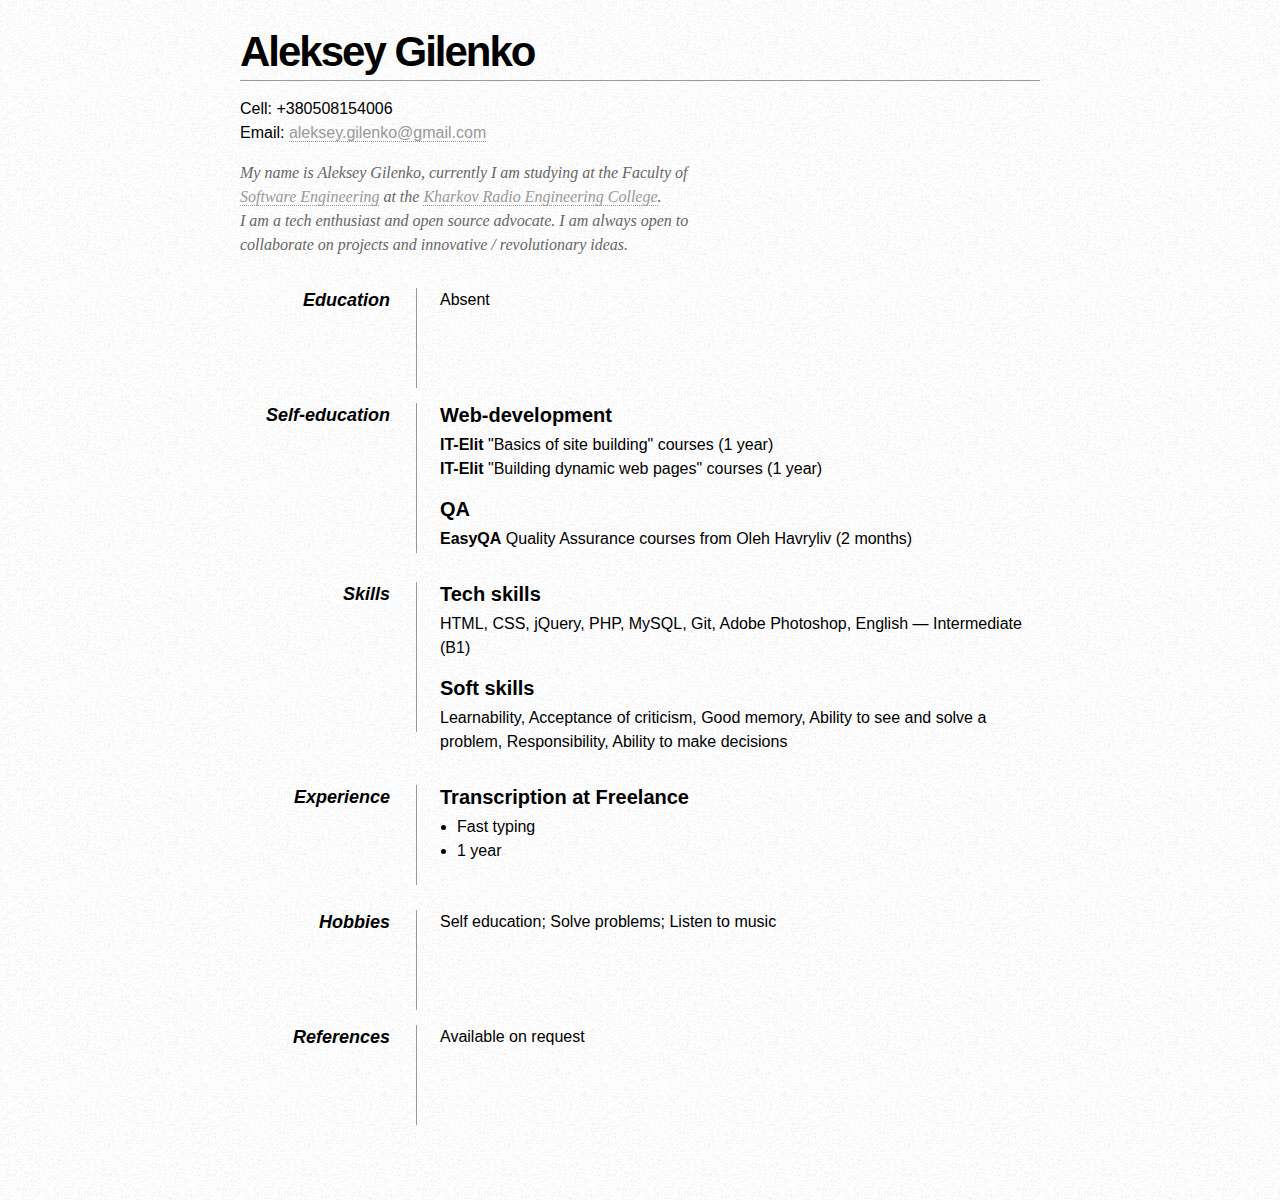
<file: Resume/index.html>
<!DOCTYPE html PUBLIC "-//W3C//DTD XHTML 1.0 Strict//EN" "http://www.w3.org/TR/xhtml1/DTD/xhtml1-strict.dtd">
<html xmlns = "http://www.w3.org/1999/xhtml" xml:lang = "en" lang = "en">
<head>
    <meta http-equiv = "Content-Type" content = "text/html"; charset = "utf-8">
    <title>One Page Resume</title>
    <style>
        * {
          margin: 0;
          padding: 0;
        }

        body {
          font: 16px Helvetica, Sans-Serif;
          line-height: 24px;
          background: url(images/noise.jpg);
        }

        h1 {
          margin: 0 0 16px 0;
          padding: 0 0 16px 0;
          font-size: 42px;
          font-weight: bold;
          letter-spacing: -2px;
          border-bottom: 1px solid #999;
        }

        h2 {
          font-size: 20px;
          margin: 0 0 6px 0;
          position: relative;
        }

        h2 span {
          position: absolute; bottom: 0; right: 0; font-style: italic; font-family: Georgia, Serif; font-size: 16px; color: #999; font-weight: normal;
        }

        p {
          margin: 0 0 16px 0;
        }

        a {
          color: #999;
          text-decoration: none;
          border-bottom: 1px dotted #999;
        }

        ul {
          margin: 0 0 32px 17px;
        }

        dt {
          font-style: italic;
          font-weight: bold;
          font-size: 18px;
          text-align: right;
          padding: 0 26px 0 0;
          width: 150px;
          float: left;
          height: 100px;
          border-right: 1px solid #999;  }

        dd {
          width: 600px;
          float: right;
        }

        dd.clear {
          float: none;
          margin: 0;
          height: 15px;
        }

        a:hover {
          border-bottom-style: solid;
          color: black;
        }

        .clear {
          clear: both;
        }

        #page-wrap {
          width: 800px;
          margin: 40px auto 60px;
        }

        #pic {
          float: right;
          margin: -30px 0 0 0;
        }

        #objective {
          width: 500px;
          float: left;
        }

        #objective p {
          font-family: Georgia, Serif;
          font-style: italic;
          color: #666;
        }

        .self_education {
          height: 150px;
        }

        .skills {
          height: 150px;
        }
    </style>
</head>
<body>
    <div id = "page-wrap">
    
        <!-- <img src="images/cthulu.png" alt="Photo of Cthulu" id="pic" /> -->
    
        <div id = "contact-info" class = "vcard">
        
            <!-- Microformats! -->

            <h1 class = "fn">Aleksey Gilenko</h1>
        
            <p>
                Cell: <span class = "tel">+380508154006</span><br>
                Email: <a class = "email" href = "mailto:greatoldone@lovecraft.com">aleksey.gilenko@gmail.com</a>
            </p>
        </div>
                
        <div id = "objective">
            <p>
                My name is Aleksey Gilenko, currently I am studying at the Faculty of <a href='http://www.hrtt.kh.ua/2017/04/16/%d1%96%d0%bd%d0%b6%d0%b5%d0%bd%d0%b5%d1%80%d1%96%d1%8f-%d0%bf%d1%80%d0%be%d0%b3%d1%80%d0%b0%d0%bc%d0%bd%d0%be%d0%b3%d0%be-%d0%b7%d0%b0%d0%b1%d0%b5%d0%b7%d0%bf%d0%b5%d1%87%d0%b5%d0%bd%d0%bd%d1%8f/' target='blank'>Software Engineering</a> at the <a href='http://www.hrtt.kh.ua/' target='blank'>Kharkov Radio Engineering College</a>.<br>
                I am a tech enthusiast and open source advocate. I am always open to collaborate on projects and innovative / revolutionary ideas. 
            </p>
        </div>
        
        <div class = "clear"></div>
        
        <dl>
            <dd class = "clear"></dd>
            
            <dt>Education</dt>
            <dd>
                Absent
                <!-- Place for education
                <h2>The name of the institution</h2>
                <p>
                    <strong>Major:</strong> Name of specialty<br>
                    <strong>Minor:</strong> Name of specialty
                </p>
                -->
            </dd>

            <dd class = "clear"></dd>

            <dt class = "self_education">Self-education</dt>
            <dd>
                <h2>Web-development</h2>
                <p>
                    <strong>IT-Elit</strong> "Basics of site building" courses (1 year)<br>
                    <strong>IT-Elit</strong> "Building dynamic web pages" courses (1 year)
                </p>

                <h2>QA</h2>
                <p>
                    <strong>EasyQA</strong> Quality Assurance courses from Oleh Havryliv (2 months)<br>
                </p>
            </dd>
            
            <dd class = "clear"></dd>
            
            <dt class = "skills">Skills</dt>
            <dd>
                <h2>Tech skills</h2>
                <p>HTML, CSS, jQuery, PHP, MySQL, Git, Adobe Photoshop, English — Intermediate (B1)</p>
                
                <h2>Soft skills</h2>
                <p>Learnability, Acceptance of criticism, Good memory, Ability to see and solve a problem, Responsibility, Ability to make decisions</p>
            </dd>
            
            <dd class = "clear"></dd>
            
            <dt>Experience</dt>
            <dd>
                <h2>Transcription at Freelance</h2>
                <ul>
                    <li>Fast typing</li>
                    <li>1 year</li>
                </ul>
            <!-- Place for experience
                <h2>Position <span>Company</span></h2>
                <ul>
                    <li>Achievements</li>
                    <li>Achievements</li>
                    <li>Achievements</li>
                </ul>
                
                <h2>Position <span>Company</span></h2>
                <ul>
                    <li>Achievements</li>
                    <li>Achievements</li>
                    <li>Achievements</li>
                </ul>
            -->
            </dd>
            
            <dd class = "clear"></dd>
            
            <dt>Hobbies</dt>
            <dd>Self education; Solve problems; Listen to music</dd>
            
            <dd class = "clear"></dd>
            
            <dt>References</dt>
            <dd>Available on request</dd>
            
            <dd class = "clear"></dd>
        </dl>
        
        <div class = "clear"></div>
    
    </div>
</body>
</html>
</file>
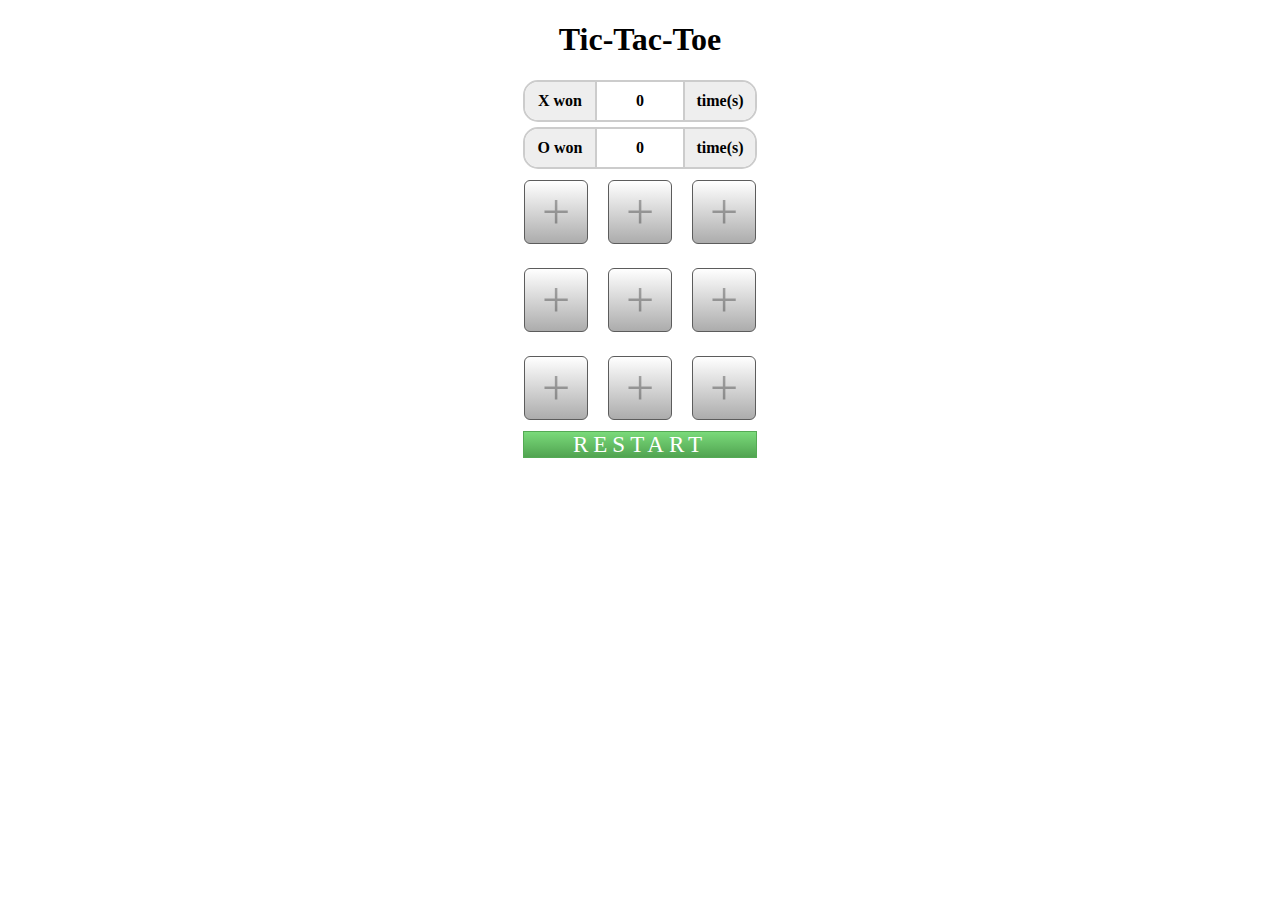
<file: Projects/Tic-Tac-Toe/index.html>
<!DOCTYPE html>
<html lang="en">
<head>
	<meta charset="UTF-8">
	<meta name="viewport" content="width=290">
	<title>Tic Tac Toe</title>
	<link rel="stylesheet" type="text/css" href="css/style.css">
	<script src="js/jquery-3.6.0.min.js"></script>
	<script src="js/main.js"></script>
</head>
<body>
<div id="tic-tac-toe">
	<div class="info">
		<div class="logo">
				<h1>Tic-Tac-Toe</h1>
		</div>
		<div class="stats">
			<div class="x-won">
				<span id="x-stat" class="x-sign">X won</span>
				<span id="x-stat" class="number-of-x-wins">0</span>
				<span id="x-stat" class="x-times">time(s)</span>
			</div>
			<div class="o-won">
				<span id="o-stat" class="o-sign">O won</span>
				<span id="o-stat" class="number-of-o-wins">0</span>
				<span id="o-stat" class="o-times">time(s)</span>
			</div>
		</div>
	</div>
	<div class="game">
		<div class="field">
			<span class="first">
				<div id="first-line" class="one"><div id="cell-sign1" class="cell-sign1">+</div></div>
				<div id="first-line" class="two"><div id="cell-sign2" class="cell-sign2">+</div></div>
				<div id="first-line" class="three"><div id="cell-sign3" class="cell-sign3">+</div></div>
			</span>
			<span class="second">
				<div id="second-line" class="four"><div id="cell-sign4" class="cell-sign4">+</div></div>
				<div id="second-line" class="five"><div id="cell-sign5" class="cell-sign5">+</div></div>
				<div id="second-line" class="six"><div id="cell-sign6" class="cell-sign6">+</div></div>
			</span>
			<span class="third">
				<div id="third-line" class="seven"><div id="cell-sign7" class="cell-sign7">+</div></div>
				<div id="third-line" class="eight"><div id="cell-sign8" class="cell-sign8">+</div></div>
				<div id="third-line" class="nine"><div id="cell-sign9" class="cell-sign9">+</div></div>
			</span>
		</div>
		<div id="restart">
			<div class="restart-text">RESTART</div>
		</div>
	</div>
</div>
</body>
</html>
</file>
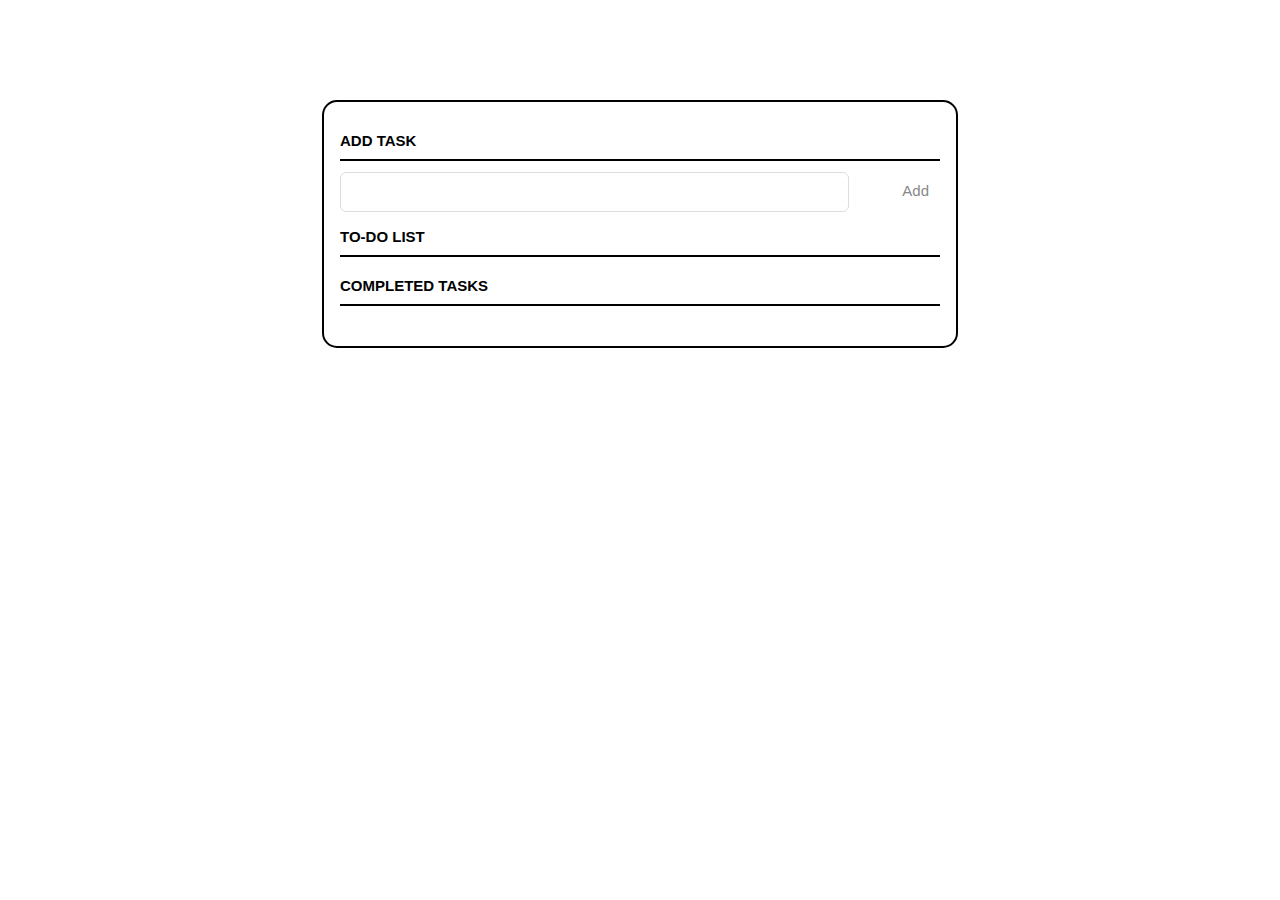
<file: Projects/To-Do-List/index.html>
<!DOCTYPE html>
<html lang="en">
<head>
    <meta charset="UTF-8">
    <title>To-Do List</title>
    <link rel="stylesheet" href="css/material-icons.css">
    <link rel="stylesheet" href="css/main.css">
</head>
<body>
    <div id="root">
        <div class="container">

            <h3>Add Task</h3>
            <input id="new-task" type="text">
            <button id="add">Add</button>

            <h3>To-Do List</h3>
            <ul id="unfinished-tasks">
            </ul>

            <h3>Completed Tasks</h3>
            <ul id="finished-tasks">
            </ul>

        </div>
    </div>
<script src="js/main.js"></script>
</body>
</html>
</file>
<file: Projects/Tic-Tac-Toe/css/style.css>
body {
    padding: 0;
    margin: 0;
}

#tic-tac-toe {
    display: block;
    margin-left: auto;
    margin-right: auto;
    text-align: center;
    height: 100%;
    width: 250px;
}

.logo{
    display: block;
    text-align: center;
}



/* !!! STATS START !!! */
.stats {
    position: relative;
    height: 100px;
}

.x-won {
    display: block;
    margin-left: auto;
    margin-right: auto;
    width: 230px;
    border: 2px solid #CCCCCC;
    border-radius: 15px;
}

.o-won {
    display: block;
    margin-left: auto;
    margin-right: auto;
    margin-top: 5px;
    width: 230px;
    border: 2px solid #CCCCCC;
    border-radius: 15px;
}

.x-sign {
    float: left;
    border-right: 2px solid #CCCCCC;
    background-color: #EEEEEE;
    border-radius: 13px 0 0 13px;
}

.x-times {
    float: right;
    border-left: 2px solid #CCCCCC;
    background-color: #EEEEEE;
    border-radius: 0 13px 13px 0;
}

.o-sign {
    float: left;
    border-right: 2px solid #CCCCCC;
    background-color: #EEEEEE;
    border-radius: 13px 0 0 13px;
}

.o-times {
    float: right;
    border-left: 2px solid #CCCCCC;
    background-color: #EEEEEE;
    border-radius: 0 13px 13px 0;
}

#x-stat {
    display: inline-block;
    padding-top: 10px;
    padding-bottom: 10px;
    width: 70px;
    font-weight: bold;
}

#o-stat {
    display: inline-block;
    padding-top: 10px;
    padding-bottom: 10px;
    width: 70px;
    font-weight: bold;
}
/* !!! STATS END !!! */



/* !!! GAME START !!! */
.game {
    display: block;
    padding-left: auto;
    padding-right: auto;
    width: 100%;
}

.field {
    display: block;
    margin-left: auto;
    margin-right: auto;
    width: 250px;
}

.first {
    display: inline-block;
    width: 250px;
}

.second {
    display: inline-block;
    width: 250px;
}

.third {
    display: inline-block;
    width: 250px;
}

#first-line {
    display: inline-block;
    margin-right: 8px;
    margin-left: 8px;
    width: 62px;
    height: 62px;
    border: 1px solid #5C5C5C;
    border-radius: 6px;
    background: linear-gradient(white, #ACACAC);
    cursor: pointer;
}

#second-line {
    display: inline-block;
    margin-right: 8px;
    margin-left: 8px;
    margin-top: 24px;
    width: 62px;
    height: 62px;
    border: 1px solid #5C5C5C;
    border-radius: 6px;
    background: linear-gradient(white, #ACACAC);
    cursor: pointer;
}

#third-line {
    display: inline-block;
    margin-right: 8px;
    margin-left: 8px;
    margin-top: 24px;
    width: 62px;
    height: 62px;
    border: 1px solid #5C5C5C;
    border-radius: 6px;
    background: linear-gradient(white, #ACACAC);
    box-shadow: 3px;
    cursor: pointer;
}

#first-line:hover {
    display: inline-block;
    margin-right: 8px;
    margin-left: 8px;
    width: 62px;
    height: 62px;
    border: 1px solid #5C5C5C;
    border-radius: 6px;
    background: linear-gradient(#ACACAC, white);
    cursor: pointer;
}

#second-line:hover {
    display: inline-block;
    margin-right: 8px;
    margin-left: 8px;
    width: 62px;
    height: 62px;
    border: 1px solid #5C5C5C;
    border-radius: 6px;
    background: linear-gradient(#ACACAC, white);
    cursor: pointer;
}

#third-line:hover {
    display: inline-block;
    margin-right: 8px;
    margin-left: 8px;
    width: 62px;
    height: 62px;
    border: 1px solid #5C5C5C;
    border-radius: 6px;
    background: linear-gradient(#ACACAC, white);
    cursor: pointer;
}

.cell-sign1 {
    padding-top: 2px;
    font-size: 50px;
    opacity: 0.3;
}

.cell-sign2 {
    padding-top: 2px;
    font-size: 50px;
    opacity: 0.3;
}

.cell-sign3 {
    padding-top: 2px;
    font-size: 50px;
    opacity: 0.3;
}

.cell-sign4 {
    padding-top: 2px;
    font-size: 50px;
    opacity: 0.3;
}

.cell-sign5 {
    padding-top: 2px;
    font-size: 50px;
    opacity: 0.3;
}

.cell-sign6 {
    padding-top: 2px;
    font-size: 50px;
    opacity: 0.3;
}

.cell-sign7 {
    padding-top: 2px;
    font-size: 50px;
    opacity: 0.3;
}

.cell-sign8 {
    padding-top: 2px;
    font-size: 50px;
    opacity: 0.3;
}

.cell-sign9 {
    padding-top: 2px;
    font-size: 50px;
    opacity: 0.3;
}

#restart {
    position: relative;
    display: block;
    margin-left: auto;
    margin-right: auto;
    margin-top: 11px;
    width: 232px;
    height: 25px;
    border: 1px solid #54AA54;
    background: linear-gradient(#7ADA7A, #51A451);
    cursor: pointer;
}

#restart:hover {
    position: relative;
    display: block;
    margin-left: auto;
    margin-right: auto;
    margin-top: 11px;
    width: 232px;
    height: 25px;
    border: 1px solid #54AA54;
    background: linear-gradient(#51A451, #7ADA7A);
    cursor: pointer;
}

.restart-text {
    color: white;
    font-size: 23px;
    letter-spacing: 5px;
}
/* !!! GAME END !!! */

/* CELLS ACTIVE STYLES START*/
.x-sign-cell {
    padding-top: 2px;
    font-size: 50px;
    color: white;
    width: 62px;
    height: 60px;
    border-radius: 5px;
    background: linear-gradient(#FFA0A4, #FF5546);
}

.o-sign-cell {
    padding-top: 2px;
    font-size: 50px;
    color: white;
    width: 62px;
    height: 60px;
    border-radius: 5px;
    background: linear-gradient(#ACBDFF, #464FFF);
}

/* CELLS ACTIVE STYLES END*/
</file>
<file: Projects/To-Do-List/css/material-icons.css>
/* fallback */
@font-face {
    font-family: 'Material Icons';
    font-style: normal;
    font-weight: 400;
    src: url(https://fonts.gstatic.com/s/materialicons/v32/2fcrYFNaTjcS6g4U3t-Y5ZjZjT5FdEJ140U2DJYC3mY.woff2) format('woff2');
}

.material-icons {
    font-family: 'Material Icons';
    font-weight: normal;
    font-style: normal;
    font-size: 24px;
    line-height: 1;
    letter-spacing: normal;
    text-transform: none;
    display: inline-block;
    white-space: nowrap;
    word-wrap: normal;
    direction: ltr;
    -webkit-font-feature-settings: 'liga';
    -webkit-font-smoothing: antialiased;
}
</file>
<file: Projects/To-Do-List/css/main.css>
body {
    background: #fff;
    color: black;
    font-family: sans-serif;
}

.container {
    display: block;
    width: 600px;
    margin: 100px auto 0;
    border: 2px solid black;
    border-radius: 15px;
    padding: 20px 16px 30px;
}

ul {
    margin: 5px 0;
    padding: 0;
}

li * {
    float: left;
}

li, h3 {
    clear: both;
    list-style: none;
}

input, button {
    outline: none;
}

button {
    background: none;
    border: 0px;
    color: #888;
    font-size: 15px;
    font-family: sans-serif;
    cursor: pointer;
    float: right;
    margin: 8px auto;
}

button:hover {
    color: black;
}

#add:hover {
    border-radius: 14px;
    border: 1px solid #ddd;
}

#add {
    float: right;
    padding: 10px;
    margin-top: 0;
    border: 1px solid #ffffff;
}

h3 {
    color: black;
    font-weight: bold;
    font-size: 15px;
    border-bottom: 2px solid black;
    padding: 10px 0;
    margin: 0 0 10px;
    text-transform: uppercase;
}

input[type="text"] {
    margin: 1px 0;
    font-size: 18px;
    line-height: 18px;
    height: 18px;
    padding: 10px;
    border: 1px solid #ddd;
    background: #fff;
    border-radius: 6px;
    font-family: sans-serif;
    color: #888;
}

input[type="text"]:focus {
    color: black;
}

label[for='new-task'] {
    display: block;
    margin: 0 0 20px;
}

input#new-task {
    float: left;
    width: 487px;
}

p > button:hover {
    color: #0FC57C;
}

li {
    overflow: hidden;
    border-bottom: 1px solid #eee;
}

li > input[type="checkbox"] {
    margin: 0 10px;
    position: relative;
    top: 15px;
    transform: scale(1.5);
}

li > label {
    font-size: 18px;
    line-height: 40px;
    width: 237px;
    padding: 1px 0 0 11px
}

li > input[type="text"] {
    width: 457px;
}

li > .delete:hover {
    color: #CF2323;
}

#finished-tasks label, #finished-tasks button {
    text-decoration: line-through;
    color: lightgray;
}

ul li input[type=text] {
    display: none;
}

ul li.editMode input[type=text] {
    display: block;
}

ul li.editMode label {
    display: none;
}

button.checkbox {
    float: left;
}
</file>
